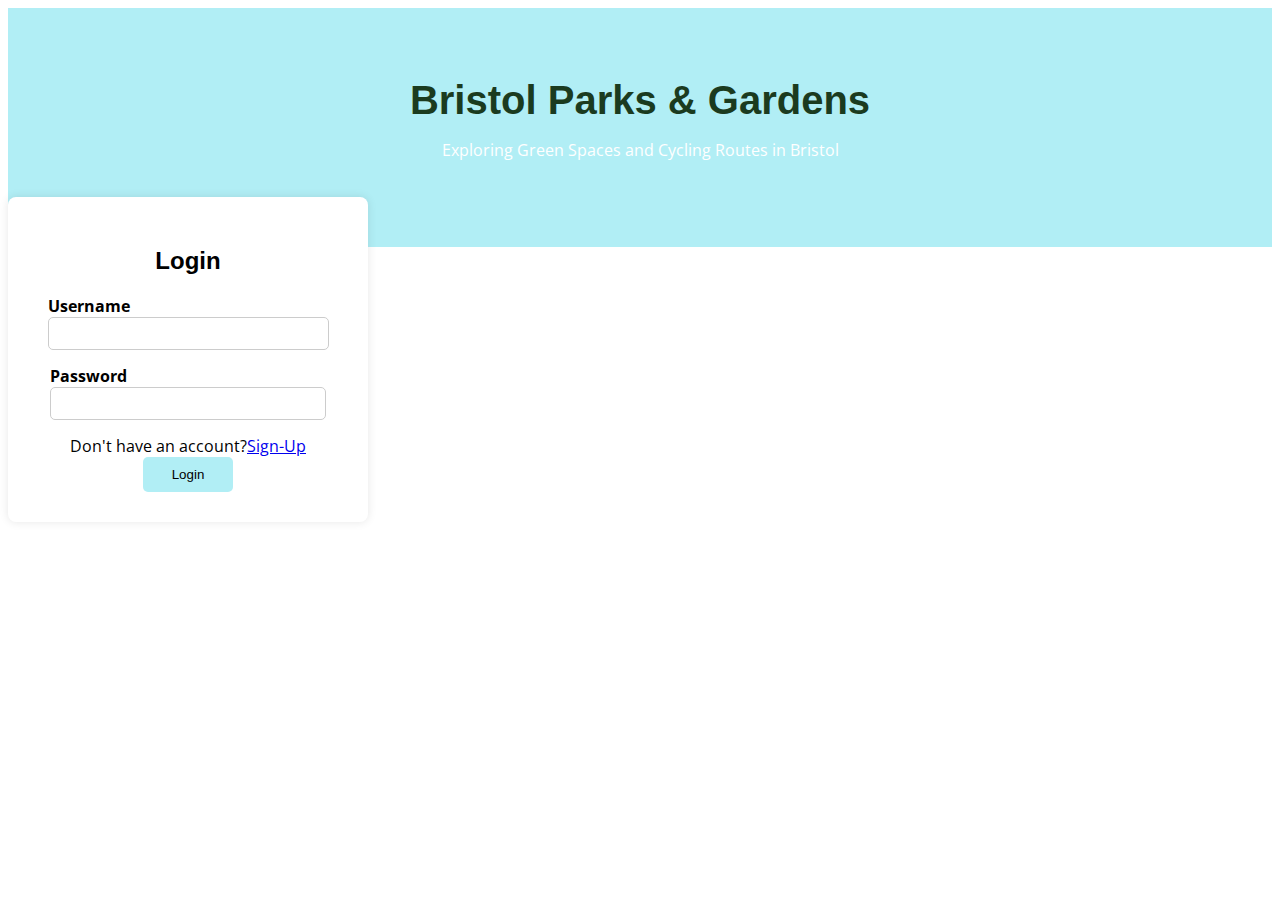
<file: index.html>
<!DOCTYPE html>
<html lang="en">
<head>
  <meta charset="UTF-8">
  <meta name="viewport" content="width=device-width, initial-scale=1.0">
  <title>Login Page</title>
  <link rel="stylesheet" href="/index.css">
  <link rel="stylesheet" href="https://cdnjs.cloudflare.com/ajax/libs/font-awesome/4.7.0/css/font-awesome.min.css">
  <script src="https://cdn.jsdelivr.net/npm/popper.js@1.12.9/dist/umd/popper.min.js"></script>
  <link href="https://cdn.jsdelivr.net/npm/bootstrap@5.3.0-alpha3/dist/css/bootstrap.min.css" rel="stylesheet"
    integrity="sha384-KK94CHFLLe+nY2dmCWGMq91rCGa5gtU4mk92HdvYe+M/SXH301p5ILy+dN9+nJOZ" crossorigin="anonymous">
  <script src="https://cdn.jsdelivr.net/npm/bootstrap@5.3.0-alpha3/dist/js/bootstrap.bundle.min.js"
    integrity="sha384-ENjdO4Dr2bkBIFxQpeoTz1HIcje39Wm4jDKdf19U8gI4ddQ3GYNS7NTKfAdVQSZe"
    crossorigin="anonymous"></script>
  <link rel="preconnect" href="https://fonts.gstatic.com">
  <link href="https://fonts.googleapis.com/css2?family=Open+Sans:ital,wght@0,600;1,400&display=swap" rel="stylesheet">
  <link href="https://fonts.googleapis.com/icon?family=Material+Icons" rel="stylesheet">
</head>
<body>
  <header class="cover-header">
    <a href="#" class="headerlink">
    <h1>Bristol Parks & Gardens</h1>
    <p class="header-p">Exploring Green Spaces and Cycling Routes in Bristol </p>
    </a>
 

  </header>
  
  <div class="login-container">
    <form class="login-form" action="/dashboard/dashboard.html">
      <h2>Login</h2>
      <div class="input-group">
        <label for="username">Username</label>
        <input type="text" id="username" name="username" class="rounded-bottom rounded-top" required>
      </div>
      <div class="input-group">
        <label for="password">Password</label>
        <input type="password" id="password" name="password"  class="rounded-bottom rounded-top" required>
      </div>
      <div class="input_field">
        Don't have an account?<a href="/dashboard/dashboard.html">Sign-Up</a>
     </div>
      <button type="submit" class="mt-2 rounded-bottom rounded-top" >Login</button> 
    
      
    </form>
  </div>
  <!-- <script>
    function login(){
      const userName = document.getElementById('username')
      const password = document.getElementById('password');
      if(userName.value == "" || password.value == "")
      {
        return alert("Please fill in all fields");
  
    
  
</body>
<footer class="site-footer">
    <p>Privacy Policy ~ Terms & Conditions </p>
    <p>&copy; 2023 bristol parks & gardens . All rights reserved.</p>
</footer>
</html>
</file>
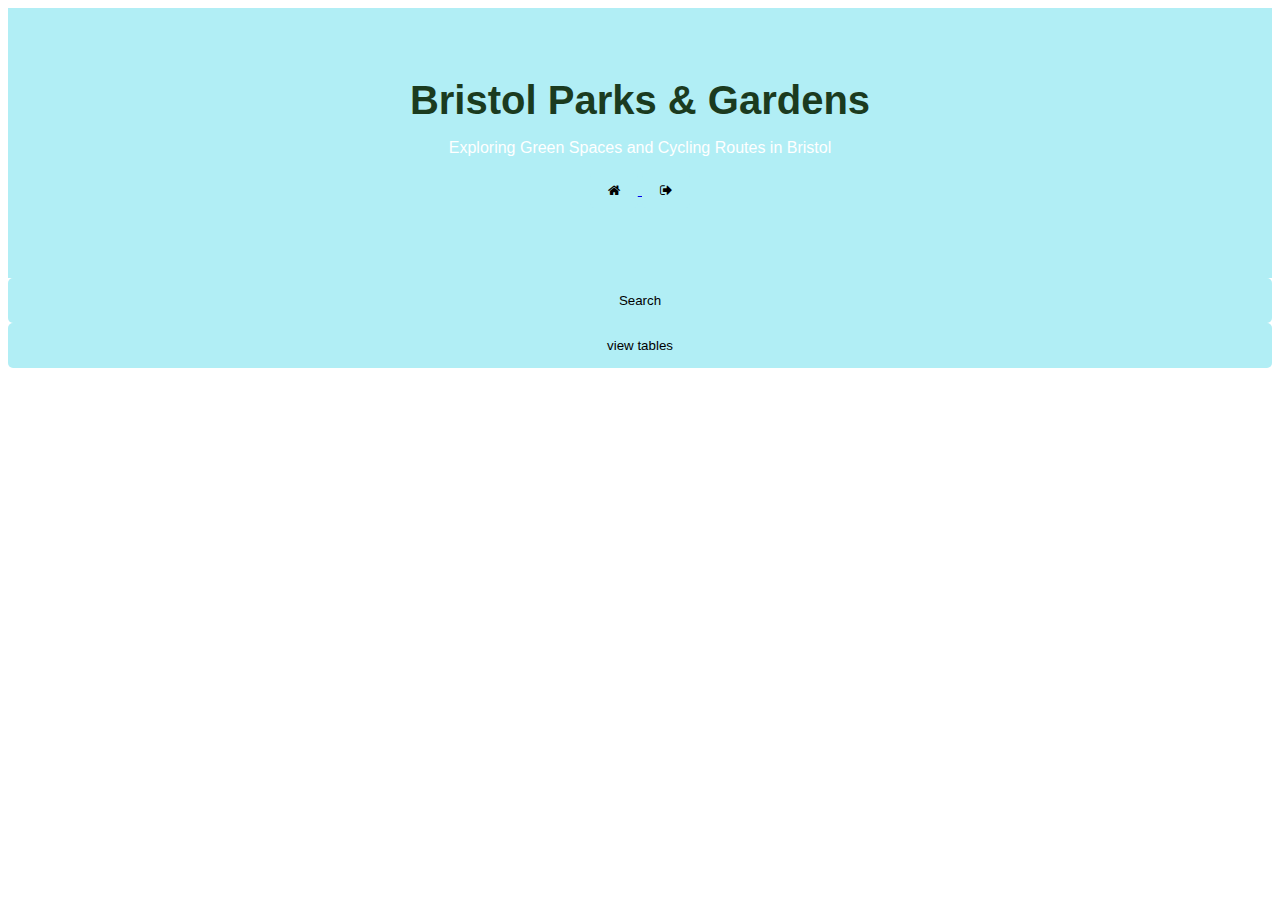
<file: nav/nav.html>
<!DOCTYPE html>
<html lang="en">

<head>
  <meta charset="UTF-8" />
  <meta name="viewport" content="width=device-width, initial-scale=1.0" />
  <title>Locations</title>
  <link rel="stylesheet" href="/nav/nav.css" />
  <link rel="stylesheet" href="/style.css" />
  <link rel="stylesheet" href="https://cdnjs.cloudflare.com/ajax/libs/font-awesome/4.7.0/css/font-awesome.min.css">
  <script src="https://cdn.jsdelivr.net/npm/popper.js@1.12.9/dist/umd/popper.min.js"></script>
  <link href="https://cdn.jsdelivr.net/npm/bootstrap@5.3.0-alpha3/dist/css/bootstrap.min.css" rel="stylesheet"
    integrity="sha384-KK94CHFLLe+nY2dmCWGMq91rCGa5gtU4mk92HdvYe+M/SXH301p5ILy+dN9+nJOZ" crossorigin="anonymous">
  <script src="https://cdn.jsdelivr.net/npm/bootstrap@5.3.0-alpha3/dist/js/bootstrap.bundle.min.js"
    integrity="sha384-ENjdO4Dr2bkBIFxQpeoTz1HIcje39Wm4jDKdf19U8gI4ddQ3GYNS7NTKfAdVQSZe"
    crossorigin="anonymous"></script>
  <link rel="preconnect" href="https://fonts.gstatic.com">
  <link href="https://fonts.googleapis.com/css2?family=Roboto:wght@300;400;500&display=swap" rel="stylesheet">
  <link href="https://fonts.googleapis.com/icon?family=Material+Icons" rel="stylesheet">
</head>

<body>
  <header class="cover-header position-relative">
    <a href="/dashboard/dashboard.html" class="headerlink">
      <h1>Bristol Parks & Gardens</h1>
      <p class="header-p">
        Exploring Green Spaces and Cycling Routes in Bristol
      </p>
    </a>
    <!-- <div class=" position-absolute top-0 start-0"> -->
    <a href="/dashboard/dashboard.html">
      <button class="btn btn-warning position-absolute top-0 start-0" style="width: 3rem;"><i class="fa fa-home"
          aria-hidden="true"></i></button>
    </a>

    <a href="/index.html">
      <button class="btn btn-danger ms-1 position-absolute top-0 end-0" style="width: 3rem;"><i class="fa fa-sign-out"
          aria-hidden="true"></i></button>
    </a>

    <!-- </div> -->
  </header>


  <!-- <textarea>search</textarea> -->
  <div class="container">
    <div class="row">
      <div class="col">
        <button class="btn btn-primary otherbutton" onclick="Open(1)">Search</button>
      </div>
      <div class="col">
        <button class="btn btn-secondary otherbutton" onclick="Open(2)">view tables</button>
      </div>
    </div>
    <div id="search" style="display:none;">
      <form class="">
        <div class="form-group">
          <div class="d-flex justify-content-end ms-3">
            <div class="row" style="width: 56rem;">

              <div class="col-6 d-flex justify-content-start mt-3">
                <!-- <div class="form-check border border-primary">
                    <input type="checkbox" class="form-check-input mt-4" id="exampleCheck1">
                    <label class="form-check-label mt-3" for="exampleCheck1"> <samll class="h6 text-muted text-lowercase">Save</samll></label>
                  </div> -->
              </div>
            </div>
          </div>


        </div>

        <!-- <button type="submit" class="btn btn-primary ms-3 d-flex justify-content-center" style="width: 16rem;">Search</button> -->
      </form>
      <div class=" d-flex justify-content-center">
        <div class="border border-secondary rounded-bottom rounded-top" style="background-color: rgb(238, 238, 238);"
          style="width: 80rem;">
          <div class="">
            <iframe src="https://opendata.bristol.gov.uk/datasets/leisure-rides-cycling/explore" width="700"
              height="600" style="border:3px;" allowfullscreen="" loading="lazy"
              referrerpolicy="no-referrer-when-downgrade"></iframe>
          </div>

        </div>
        <!-- <a href="/tables/tables.html">
        <button style="background-color: aliceblue">view tables</button>
      </a> -->
      </div>

    </div>
    <div class="" id="tables" style="display:none;">
      <body>
        <div id="iframeContainer">
          <meta charset="UTF-8">
          <meta name="viewport" content="width=device-width, initial-scale=1.0">
                 <iframe src="https://opendata.bristol.gov.uk/datasets/leisure-rides-cycling/explore?showTable=true" width="700"
        height="600" style="border:13px;" allowfullscreen="" loading="lazy"
        referrerpolicy="no-referrer-when-downgrade"></iframe>
    </div>


</body>
<script>
  const searchBar = document.getElementById('search');
  const tables = document.getElementById('tables');
  function Open(trigger) {
    if (trigger == 1) {
      searchBar.style.display = "block";
      tables.style.display = "none";
      return;
    }
    searchBar.style.display = "none";
    tables.style.display = "block";
    return;

  }
</script>

<footer class="site-footer">
  <p>Privacy Policy ~ Terms & Conditions</p>
  <p>&copy; 2023 Bristol parks and gardens . All rights reserved.</p>
</footer>

</html>
</file>
<file: index.css>
body {
  font-family: 'Open Sans', sans-serif;
}

/* Use Montserrat for headings (h1, h2, h3, etc.) */
h1, h2, h3, h4, h5, h6 {
  font-family: 'Montserrat', sans-serif;
}

/* If you want to specify multiple fonts as fallbacks */
/* Use Open Sans as the primary font, and fallback to sans-serif if it's not available */
body {
  font-family: 'Open Sans', sans-serif;
}

/* For headings, use Montserrat as the primary font, and fallback to sans-serif if it's not available */
h1, h2, h3, h4, h5, h6 {
  font-family: 'Montserrat', sans-serif;
}


  .header-p {
    color: #fff;
  
  }

  .headerlink{
    text-decoration: none;
    color: rgba(27, 59, 31, 1)
  }
  
  /*css for hgfidbjbsosjd*/

  .cover-header {
    background-size: cover;
    background-position: center;
    text-align: center;
    color:rgba(27, 59, 31, 1);
    padding: 70px 0;
    width: 100%;
    background-color: rgba(177, 238, 245, 1);
   
  }
  
  .cover-header h1 {
    font-size: 2.5rem;
    margin: 0;
    padding: 0;
   
  }
  
  .login-container {
    width: 300px;
    background-color: #fff;
    padding: 30px;
    border-radius: 8px;
    box-shadow: 0 0 10px rgba(0, 0, 0, 0.1);
    margin-top: -50px; 
    justify-content: space-between;
  }
  
  .login-form {
    display: flex;
    flex-direction: column;
    align-items: center;
  }
  
  /* styling for input group*/
  .input-group {
    margin-bottom: 15px;
  }
  
  label {
    font-weight: bold;
  }
  
  input[type="text"],
  input[type="password"] {
    width: 100%;
    padding: 8px;
    border-radius: 5px;
    border: 1px solid #ccc;
    box-sizing: border-box;
  }

  button {
    padding: 10px;
    border: none;
    border-radius: 5px;
    background-color:rgba(177, 238, 245, 1);
    color: black;
    cursor: pointer;
    transition: background-color 0.3s ease;
    width: 30%;
  }
  
  button:hover {
    background-color: whitesmoke;
  }

  footer{
    font-size: 10px;
    text-align: center;
    margin-bottom: -40px;
  }
</file>
<file: nav/nav.css>
img{
  margin: 20px;
}

 
    


.mapimg{
    display: flex;
  justify-content: center;
  align-items: center;
  /* Add height and width to the container if necessary */
  /* height: 300px; */
  /* width: 300px; */
  border: 1px solid #ccc; /* Adding a border for visualization */
  height: 300px;
  width: 300px;
}
.body {
    font-family: Arial, sans-serif;
    margin: 0;
    padding: 0;
  }
  
  .text-area-container {
    position: absolute;
    top: 50px; /* Adjust top position as needed */
    right: 200px; /* Adjust right position as needed */
    background-color: #f0f0f0;
    border: 1px solid #ccc;
    padding: 10px;
    border-radius: 5px;
  }
  
  textarea {
    width: 150px;
    height: 20px;
    resize: vertical;resize: horizontal; /* Allow vertical resizing */
    border: 1px solid #ccc;
    border-radius: 3px;
    padding: 5px;
    font-size: 14px;
  }

  .otherbutton {
    padding: 15px;
    border: none;
    border-radius: 5px;
    background-color:rgba(177, 238, 245, 1);
    color: black;
    cursor: pointer;
    transition: background-color 0.3s ease;
    width: 100%;
  }
  .backButton {
  font-weight: bold;
  padding: 30px;
  border: none;
  border-radius: 5px;
  background-color: rgba(177, 238, 245, 1);
  color: black;
  cursor: pointer;
  transition: background-color 0.3s ease;
  width: 10%;
  height: 10%;
  margin-top: 220px;
  align-items: start;
  align-content: start;
  left: 20px;
  top: 0px;
  padding: 10px 15px; 
  border: none; 
  border-radius: 5px; 
  cursor: pointer; 
  position: absolute;
}
</file>
<file: style.css>
body {
  font-family: 'Open Sans', sans-serif;
}

/* Use Montserrat for headings (h1, h2, h3, etc.) */
h1, h2, h3, h4, h5, h6 {
  font-family: 'Montserrat', sans-serif;
}

/* If you want to specify multiple fonts as fallbacks */
/* Use Open Sans as the primary font, and fallback to sans-serif if it's not available */
body {
  font-family: 'Open Sans', sans-serif;
}

/* For headings, use Montserrat as the primary font, and fallback to sans-serif if it's not available */
h1, h2, h3, h4, h5, h6 {
  font-family: 'Montserrat', sans-serif;
}

  .header-p {
    color: #fff;
  
  }

  .headerlink{
    text-decoration: none;
    color: rgba(27, 59, 31, 1)
  }
  
  /*css for hgfidbjbsosjd*/

  .cover-header {
    background-size: cover;
    background-position: center;
    text-align: center;
    color:rgba(27, 59, 31, 1);
    padding: 70px 0;
    width: 100%;
    background-color: rgba(177, 238, 245, 1);
   
  }
  
  .cover-header h1 {
    font-size: 2.5rem;
    margin: 0;
    padding: 0;
   
  }

  footer{
    font-size: 10px;
    text-align: center;
    margin-bottom: -40px;
  }

  button {
    padding: 10px;
    border: none;
    border-radius: 5px;
    background-color:rgba(177, 238, 245, 1);
    color: black;
    cursor: pointer;
    transition: background-color 0.3s ease;
    width: 30%;
  }
  
  button:hover {
    background-color: whitesmoke;
  }
</file>
